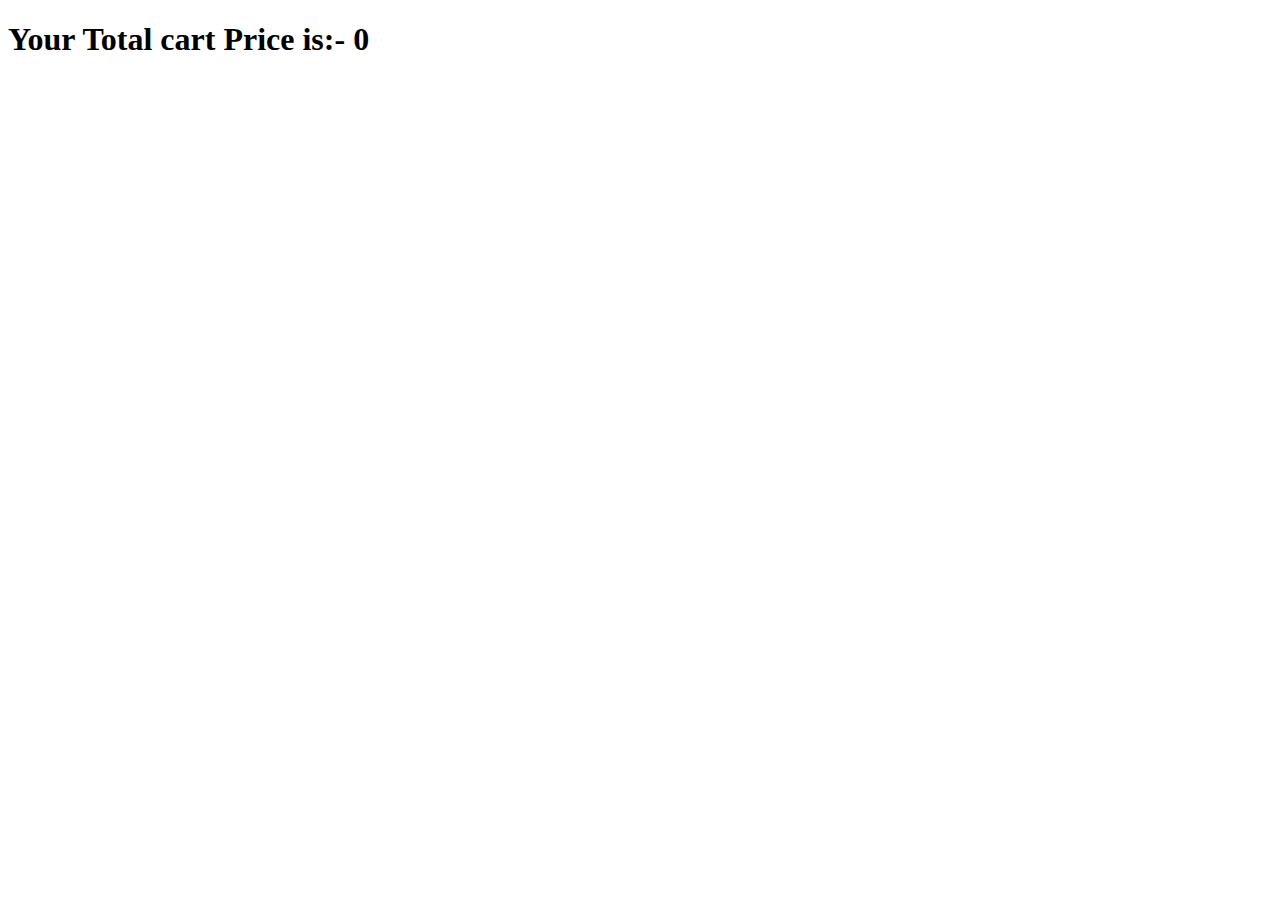
<file: Project/cart.html>
<!DOCTYPE html>
<html lang="en">
  <head>
    <meta charset="UTF-8" />
    <meta http-equiv="X-UA-Compatible" content="IE=edge" />
    <meta name="viewport" content="width=device-width, initial-scale=1.0" />
    <title>Cart Page</title>
    <style>
      /* Write all necessery css here  */
      .nav {
        /* border: 2px solid red; */
        display: flex;
        justify-content: space-around;
        align-items: center;
        box-shadow: rgba(0, 0, 0, 0.35) 0px 5px 15px;
      }
      #cart-container{
        /* border: 2px solid red; */
        display: grid;
        grid-template-columns:20% 20% 20% 20% ;
        grid-gap: 20px;
        /* margin: auto; */
        justify-content: center;
      }
      #cart-container>div{
        /* border: 2px solid red; */
        box-shadow: rgba(0, 0, 0, 0.35) 0px 5px 15px;
        padding: 10px;
      }
      #cart-container>div>img{
        height: 200px;
        width: 100%;

      }
      #cart-container>div>button{
         /* display: block;
         margin: auto; */
         background-color: rgb(81, 201, 245);
         color: white;
         padding: 5px;
         border: none;
         border-radius: 3px;
         margin: 10px;

      }
    </style>
  </head>
  <body>
    <!--<div class="nav">
      <h1>Masai E-Commerce</h1>
      <a href="./electronic.html">Home</a>
      <a href="./cart.html">Cart</a>
    </div>-->
    <h1 id="total">
      Your Total cart Price is:- <span id="cart-total">0</span>
    </h1>
    <div id="cart-container">
      <!-- Here Append All the cart Products  -->
    </div>
  </body>
  <script>
    // Write all necessery JS here
    let Cart = JSON.parse(localStorage.getItem("cart"))||[];
    let Container = document.getElementById("cart-container");
    function DisplayProduct(data) {
      let total=document.getElementById("cart-total")
      Container.innerHTML = "";
      Cart.forEach((product) => {
        let card = document.createElement("div");
        let image = document.createElement("img");
        let brand = document.createElement("h3");
        let category = document.createElement("p");
        let details = document.createElement("p");
        let quantity = document.createElement("span");
        let price = document.createElement("h4");
        let Remove = document.createElement("button");
        let Increment = document.createElement("button");
        let Decrement = document.createElement("button");
        quantity.textContent=product.quantity
        Remove.textContent = "Remove";
        Increment.textContent="+"
        Decrement.textContent="-"
        image.src = product.img;
        brand.textContent = product.brand;
        category.textContent = product.category;
        price.textContent = `₹${product.price}`;
        details.textContent = product.details;
        Remove.addEventListener("click", () => {
            Cart=Cart.filter((ele)=>{
              return ele.id!==product.id
            })
            localStorage.setItem("cart",JSON.stringify(Cart))
            DisplayProduct()
        });
        Increment.addEventListener("click", () => {
          product=product.quantity++
          localStorage.setItem("cart",JSON.stringify(Cart))
          DisplayProduct()
        });
        Decrement.addEventListener("click", () => {
          if(product.quantity>1){
            product=product.quantity--
          localStorage.setItem("cart",JSON.stringify(Cart))
          DisplayProduct()
          }
        });
        card.append(image, brand, price, details, category, Increment,quantity,Decrement,Remove);
        Container.append(card);
      });

      let sum=0
      for(let i=0;i<Cart.length;i++){
        sum+=Cart[i].price*Cart[i].quantity
      }
   total.textContent=sum

    }
    DisplayProduct()
  </script>
</html>
</file>
